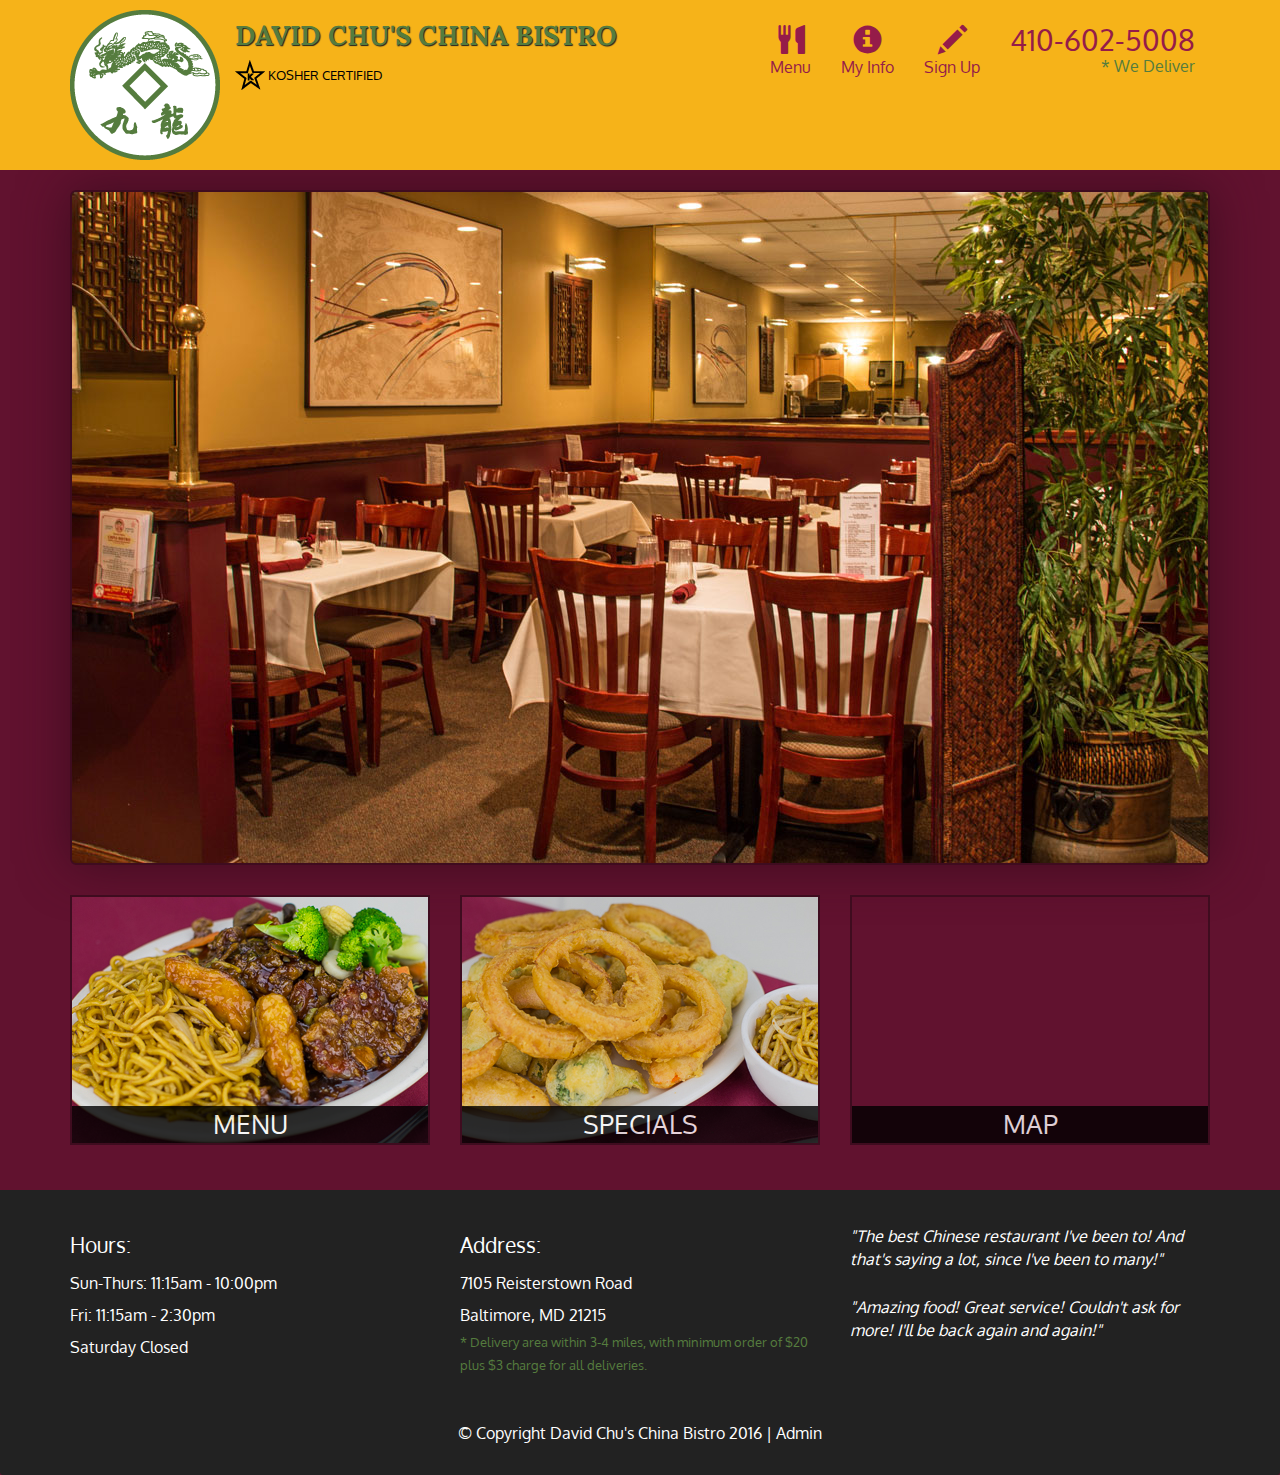
<file: index.html>
<!DOCTYPE html>
<html lang="en">
  <head>
    <meta charset="utf-8">
    <meta http-equiv="X-UA-Compatible" content="IE=edge">
    <meta name="viewport" content="width=device-width, initial-scale=1">
    <title>David Chu's China Bistro</title>
    <link href='https://fonts.googleapis.com/css?family=Oxygen:400,300,700' rel='stylesheet' type='text/css'>
    <link href='https://fonts.googleapis.com/css?family=Lora' rel='stylesheet' type='text/css'>
    <link rel="stylesheet" href="css/bootstrap.min.css">
    <link rel="stylesheet" href="css/restaurant.css">
    <link rel="stylesheet" href="css/common.css">
  </head>
  <body ng-app="restaurant" ng-strict-di>

    <!-- Fixed position loading indicator -->
    <loading class="loading-indicator"></loading>

    <header>
      <nav id="header-nav" class="navbar navbar-default">
        <div class="container">
          <div class="navbar-header">
            <a href="index.html" class="pull-left visible-md visible-lg">
              <div id="logo-img" alt="Logo image"></div>
            </a>

            <div class="navbar-brand">
              <a href="index.html"><h1>David Chu's China Bistro</h1></a>
              <p>
              <img src="images/star-k-logo.png" alt="Kosher certification">
              <span>Kosher Certified</span>
              </p>
            </div>

            <button id="navbarToggle" type="button" class="navbar-toggle collapsed" data-toggle="collapse" data-target="#collapsable-nav" aria-expanded="false">
              <span class="sr-only">Toggle navigation</span>
              <span class="icon-bar"></span>
              <span class="icon-bar"></span>
              <span class="icon-bar"></span>
            </button>
          </div>

          <div id="collapsable-nav" class="collapse navbar-collapse">
            <ul id="nav-list" class="nav navbar-nav navbar-right">
              <li id="navHomeButton" class="visible-xs">
                <a href="index.html">
                  <span class="glyphicon glyphicon-home"></span> Home</a>
              </li>
              <li id="navMenuButton" ui-sref-active="active">
                <a ui-sref="public.menu">
                  <span class="glyphicon glyphicon-cutlery"></span><br class="hidden-xs"> Menu</a>
              </li>
              <li>
                <a ui-sref="public.myinfo">
                  <span class="glyphicon glyphicon-info-sign"></span><br class="hidden-xs"> My Info</a>
              </li>
              <li>
                <a ui-sref="public.signup">
                  <span class="glyphicon glyphicon-pencil"></span><br class="hidden-xs"> Sign Up</a>
              </li>
              <li id="phone" class="hidden-xs">
                <a href="tel:410-602-5008">
                  <span>410-602-5008</span></a><div>* We Deliver</div>
              </li>
            </ul><!-- #nav-list -->
          </div><!-- .collapse .navbar-collapse -->
        </div><!-- .container -->
      </nav><!-- #header-nav -->
    </header>

    <div id="call-btn" class="visible-xs">
      <a class="btn" href="tel:410-602-5008">
        <span class="glyphicon glyphicon-earphone"></span>
        410-602-5008
      </a>
    </div>
    <div id="xs-deliver" class="text-center visible-xs">* We Deliver</div>

    <ui-view>
      <div class="text-center initial-loading">
        <h2>Loading Site...</h2>
      </div>
    </ui-view>

    <footer class="panel-footer">
      <div class="container">
        <div class="row">
          <section id="hours" class="col-sm-4">
            <span>Hours:</span><br>
            Sun-Thurs: 11:15am - 10:00pm<br>
            Fri: 11:15am - 2:30pm<br>
            Saturday Closed
            <hr class="visible-xs">
          </section>
          <section id="address" class="col-sm-4">
            <span>Address:</span><br>
            7105 Reisterstown Road<br>
            Baltimore, MD 21215
            <p>* Delivery area within 3-4 miles, with minimum order of $20 plus $3 charge for all deliveries.</p>
            <hr class="visible-xs">
          </section>
          <section id="testimonials" class="col-sm-4">
            <p>"The best Chinese restaurant I've been to! And that's saying a lot, since I've been to many!"</p>
            <p>"Amazing food! Great service! Couldn't ask for more! I'll be back again and again!"</p>
          </section>
        </div>
        <div class="text-center">
          &copy; Copyright David Chu's China Bistro 2016 |
          <a ui-sref="admin.auth">Admin</a></div>
      </div>
    </footer>

    <!-- Libs -->
    <script src="lib/jquery-2.1.4.min.js"></script>
    <script src="lib/bootstrap.min.js"></script>
    <script src="lib/angular.min.js"></script>
    <script src="lib/angular-ui-router.min.js"></script>

    <!-- Main Restaurant Module -->
    <script src="src/restaurant.module.js"></script>

    <!-- Common Module -->
    <script src="src/common/common.module.js"></script>
    <script src="src/common/loading/loading.component.js"></script>
    <script src="src/common/loading/loading.interceptor.js"></script>
    <script src="src/common/menu.service.js"></script>
    <script src="src/common/myinfo.service.js"></script>

    <!-- Public Module -->
    <script src="src/public/public.module.js"></script>
    <script src="src/public/public.routes.js"></script>
    <script src="src/public/menu/menu.controller.js"></script>
    <script src="src/public/menu-category/menu-category.component.js"></script>
    <script src="src/public/menu-items/menu-items.controller.js"></script>
    <script src="src/public/menu-item/menu-item.component.js"></script>
    <script src="src/public/myinfo/myinfo.controller.js"></script>
    <script src="src/public/signup/signup.controller.js"></script>

    <!-- ADMIN SITE -->

    <!--Application files -->

  </body>

</html>
</file>
<file: css/restaurant.css>
body {
  font-size: 16px;
  color: #fff;
  background-color: #61122f;
  font-family: 'Oxygen', sans-serif;
}

.initial-loading {
  margin-top: 60px;
}

/** HEADER **/
#header-nav {
  background-color: #f6b319;
  border-radius: 0;
  border: 0;
}

#logo-img {
  background: url('../images/restaurant-logo_large.png') no-repeat;
  width: 150px;
  height: 150px;
  margin: 10px 15px 10px 0;
}

.navbar-brand {
  padding-top: 25px;
}
.navbar-brand h1 { /* Restaurant name */
  font-family: 'Lora', serif;
  color: #557c3e;
  font-size: 1.5em;
  text-transform: uppercase;
  font-weight: bold;
  text-shadow: 1px 1px 1px #222;
  margin-top: 0;
  margin-bottom: 0;
  line-height: .75;
}
.navbar-brand a:hover, .navbar-brand a:focus {
  text-decoration: none;
}
.navbar-brand p { /* Kosher cert */
  color: #000;
  text-transform: uppercase;
  font-size: .7em;
  margin-top: 15px;
}
.navbar-brand p span { /* Star-K */
  vertical-align: middle;
}

#nav-list {
  margin-top: 10px;
}
#nav-list a {
  color: #951C49;
  text-align: center;
}
#nav-list a:hover {
  background: #E7E7E7;
}
#nav-list a span {
  font-size: 1.8em;
}

#phone {
  margin-top: 5px;
}
#phone a { /* Phone number */
  text-align: right;
  padding-bottom: 0;
}
#phone div { /* We Deliver */
  color: #557c3e;
  text-align: right;
  padding-right: 15px;
}

.navbar-header button.navbar-toggle, .navbar-header .icon-bar {
  border: 1px solid #61122f;
}
.navbar-header button.navbar-toggle {
  clear: both;
  margin-top: -30px;
}
/* END HEADER */

/* FOOTER */
.panel-footer {
  margin-top: 30px;
  padding-top: 35px;
  padding-bottom: 30px;
  background-color: #222;
  border-top: 0;
}
.panel-footer div.row {
  margin-bottom: 35px;
}
#hours, #address {
  line-height: 2;
}
#hours > span, #address > span {
  font-size: 1.3em;
}
#address p {
  color: #557c3e;
  font-size: .8em;
  line-height: 1.8;
}
#testimonials {
  font-style: italic;
}
#testimonials p:nth-child(2) {
  margin-top: 25px;
}
a[ui-sref="admin.auth"] {
  color: #fff;
}
/* END FOOTER */

/********** Medium devices only **********/
@media (min-width: 992px) and (max-width: 1199px) {
  /* Header */
  #logo-img {
    background: url('../images/restaurant-logo_medium.png') no-repeat;
    width: 100px;
    height: 100px;
    margin: 5px 5px 5px 0;
  }
  /* End Header */
}


/********** Extra small devices only **********/
@media (max-width: 767px) {
  /* Header */
  .navbar-brand {
    padding-top: 10px;
    height: 80px;
  }
  .navbar-brand h1 { /* Restaurant name */
    padding-top: 10px;
    font-size: 5vw; /* 1vw = 1% of viewport width */
  }
  .navbar-brand p { /* Kosher cert */
    font-size: .6em;
    margin-top: 12px;
  }
  .navbar-brand p img { /* Star-K */
    height: 20px;
  }

  #collapsable-nav a { /* Collapsed nav menu text */
    font-size: 1.2em;
  }
  #collapsable-nav a span { /* Collapsed nav menu glyph */
    font-size: 1em;
    margin-right: 5px;
  }

  #call-btn > a {
    font-size: 1.5em;
    display: block;
    margin: 0 20px;
    padding: 10px;
    border: 2px solid #fff;
    background-color: #f6b319;
    color: #951c49;
  }
  #xs-deliver {
    margin-top: 5px;
    font-size: .7em;
    letter-spacing: .1em;
    text-transform: uppercase;
  }
  /* End Header */

  /* Footer */
  .panel-footer section {
    margin-bottom: 30px;
    text-align: center;
  }
  .panel-footer section:nth-child(3) {
    margin-bottom: 0; /* margin already exists on the whole row */
  }
  .panel-footer section hr {
    width: 50%;
  }
  /* End Footer */
}


/********** Super extra small devices Only :-) (e.g., iPhone 4) **********/
@media (max-width: 479px) {
  /* Header */
  .navbar-brand h1 { /* Restaurant name */
    padding-top: 5px;
    font-size: 6vw;
  }
  /* End Header */
}
</file>
<file: css/common.css>
.loading-indicator {
    display: block;
    width: 70px;
    position: fixed;
    left: 0;
    right: 0;
    margin: 0 auto;
    top: 40%;
    z-index: 100;
    background-color: #FFF;
}

.loading-indicator img {
    width: 70px;
    background-color: #FFF;
}

.ui-view-placeholder {
    margin-top: 60px;
}
</file>
